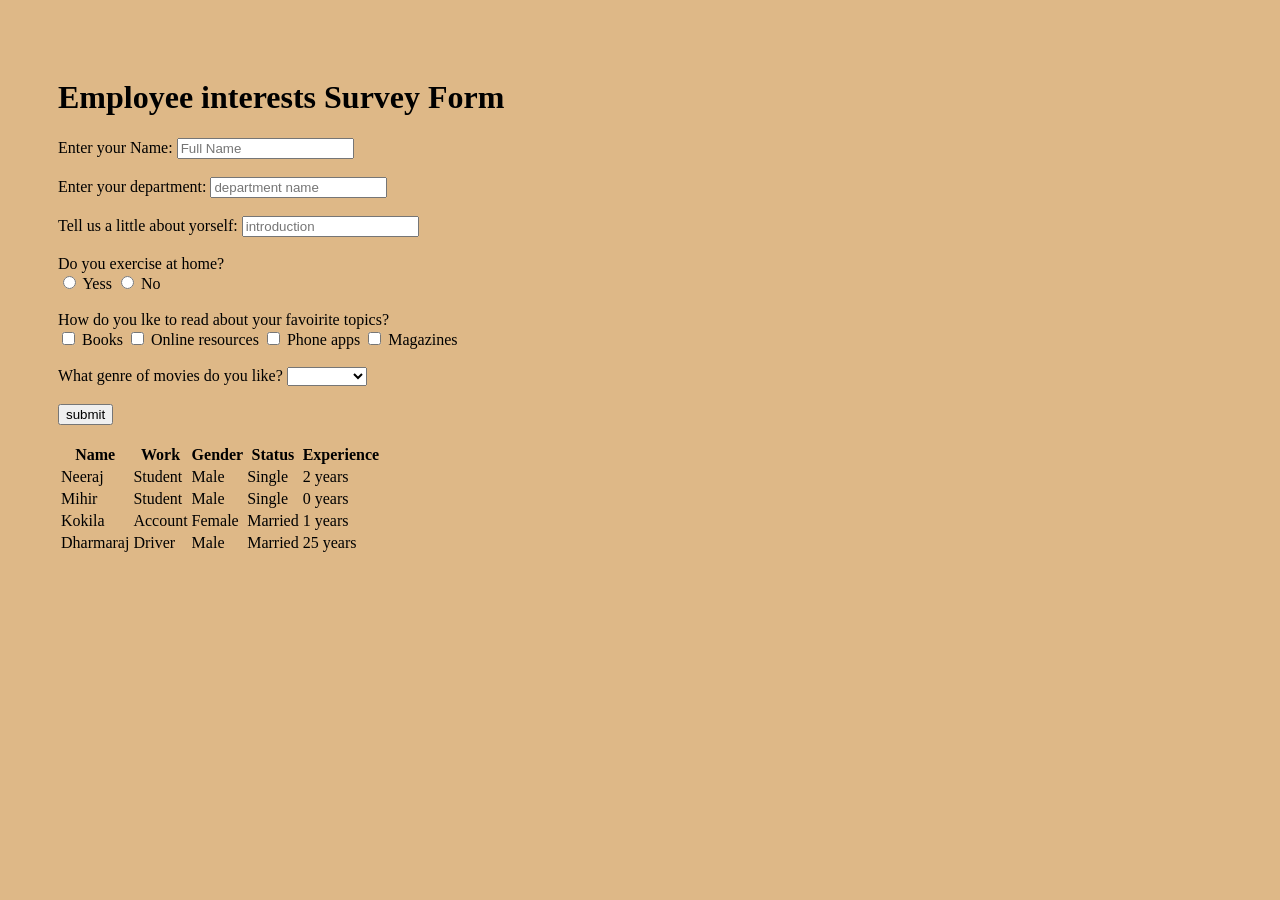
<file: index.html>
<!DOCTYPE html>
<html>
    <head>
        <title>Employ intersest</title>
        <link href="style.css" rel="stylesheet"/>
    </head>
    <body>
       <header> 
           <h1>Employee interests Survey Form</h1>
       </header>
       <form>
           <label for="name">Enter your Name:</label>
           <input type="text" placeholder="Full Name" id="name"/><br/><br/>
           <label for="department">Enter your department:</label>
           <input type="text" placeholder="department name" id="department"/><br/><br/>
           <label for="intro">Tell us a little about yorself:</label>
           <input type="comments" placeholder="introduction" id="intro" /><br/><br/>
           <label>Do you exercise at home? </label><br/>
           <input type="radio" id="YESS"/>
           <label for ="YESS">Yess</label>
           <input type="radio" id="NO"/>
           <label for="NO">No</label><br/> <br/>
           <label> How do you lke to read about your favoirite topics?</label><br/>
           <input type="checkbox" id ="books"/>
           <label for="books">Books</label> 
           <input type="checkbox" id ="online"/>
           <label for="online">Online resources</label>
           <input type="checkbox" id ="phone"/>
           <label for="phone">Phone apps</label>  
           <input type="checkbox" id ="magazines"/>
           <label for="magazines">Magazines</label> <br/><br/>
           What genre of movies do you like?
           <select name="moviepref">
               <option>
                   <option value="action">Action</option>
                   <option value="thriller">Thriller</option>
                   <option value="romance">Romance</option>
                   <option value="sci-fi">Sci-fi</option>
                   <option value="Comedy">Comedy</option>
               </option>
               
           </select><br/><br/>
           <input type="submit" name="submit" value="submit"/>
          
       </form><br/>
    
       <table>
           <thead>
               <tr>
                   <th>Name</th>
                   <th>Work</th>
                   <th>Gender</th>
                   <th>Status</th>
                   <th>Experience</th>
               </tr>
           </thead>
           <tbody>
               <tr>
                   <td>Neeraj</td>
                   <td>Student</td>
                   <td>Male</td>
                   <td>Single</td>
                   <td>2 years</td>
               </tr>
               <tr>
                <td>Mihir</td>
                <td>Student</td>
                <td>Male</td>
                <td>Single</td>
                <td>0 years</td>
         
            </tr>
            <tr>
                <td>Kokila</td>
                <td>Account</td>
                <td>Female</td>
                <td>Married</td>
                <td>1 years</td>
         
            </tr>
            <tr>
                <td>Dharmaraj</td>
                <td>Driver</td>
                <td>Male</td>
                <td>Married</td>
                <td>25 years</td>
         
            </tr>
           </tbody>
       </table>
    
    </body>
</html>
</file>
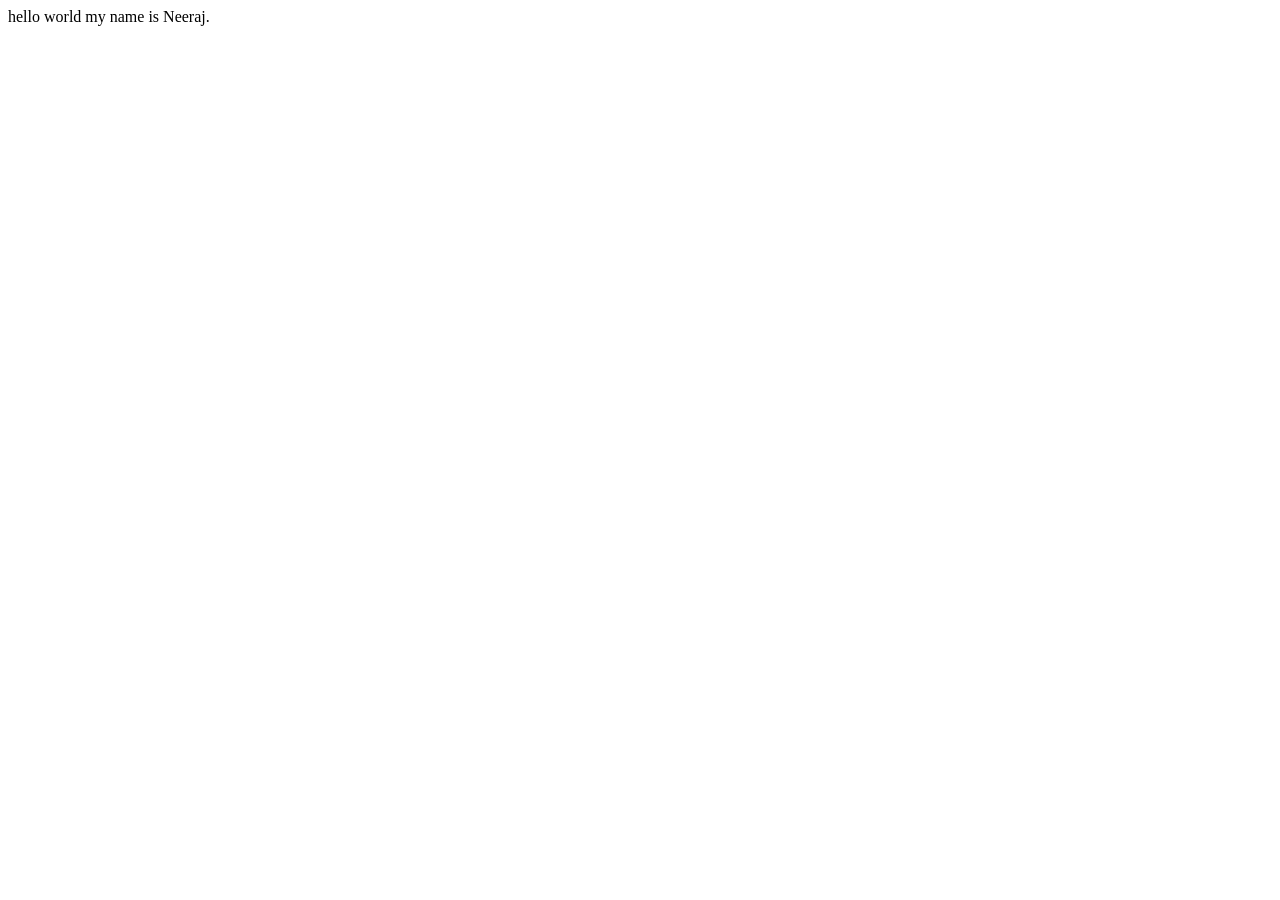
<file: first.html>
<!DOCTYPE html>
<html lang="en">
<head>
    <meta charset="UTF-8">
    <meta http-equiv="X-UA-Compatible" content="IE=edge">
    <meta name="viewport" content="width=device-width, initial-scale=1.0">
    <title>Document</title>
</head>
<body>
    hello world my name is Neeraj.
</body>
</html>
</file>
<file: style.css>
*{
    box-sizing: border-box;
}

body{
    background-color: burlywood;
    padding: 50px;

}

.image{
    width: 200px;
    height: 250px;
}
.parent{
    background-color: chocolate;
    align-items: center;
    padding: 20px;
    width: 270px;
    height: 670px;
    margin: 10px;
    display: inline-block;
    text-align: center;

} 

button{
    box-shadow: 5px 5px 5px 1px black;
    background-color: burlywood; 
}
button:hover{
    cursor: pointer;
    color: red;
    background-color:springgreen;

}
</file>
